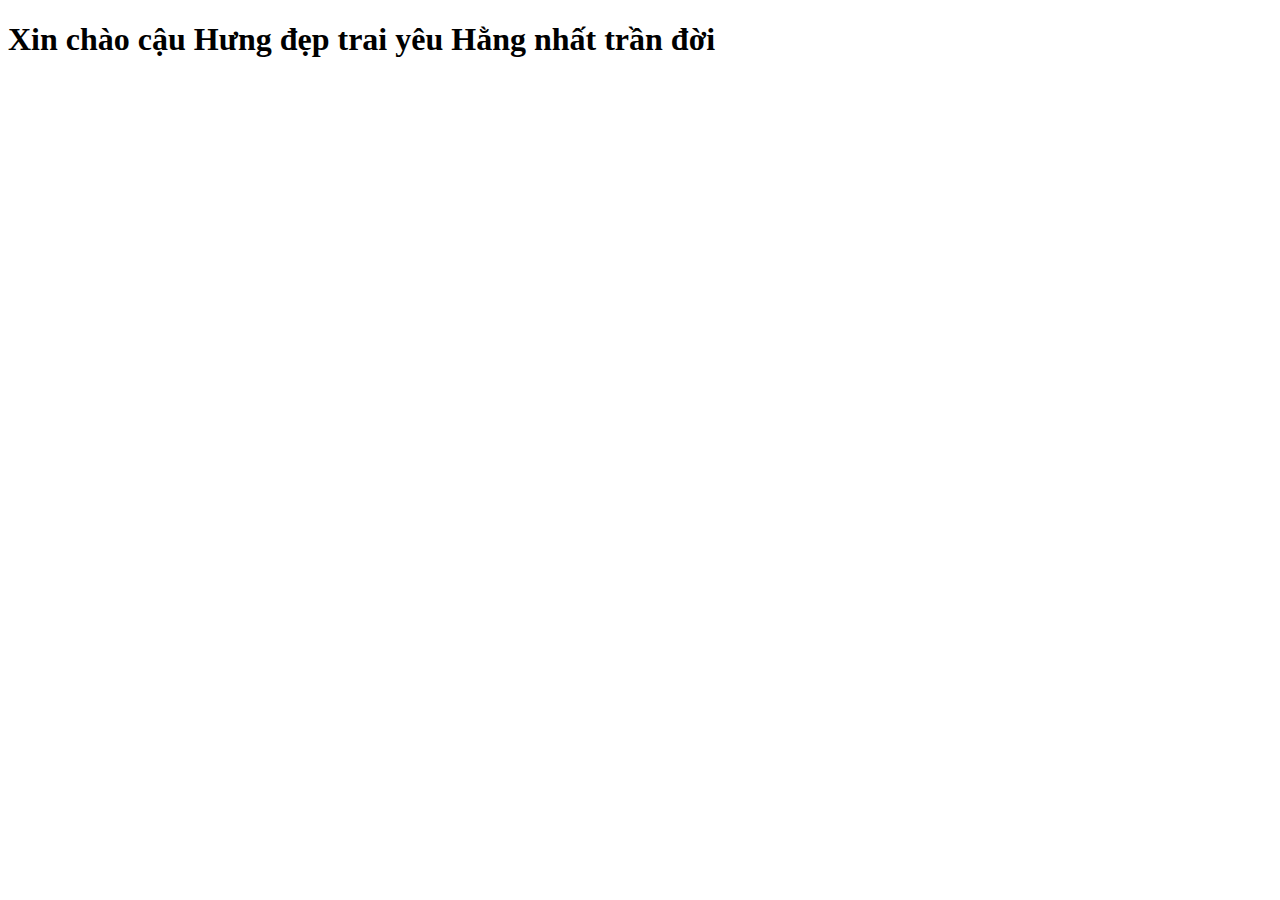
<file: xe1.html>
<!DOCTYPE html>
<html>
<head>
	<meta charset="utf-8">
	<meta name="viewport" content="width=device-width, initial-scale=1">
	<title></title>
</head>
<body>
	<h1>Xin chào cậu Hưng đẹp trai yêu Hằng nhất trần đời</h1>
</body>
</html>
</file>
